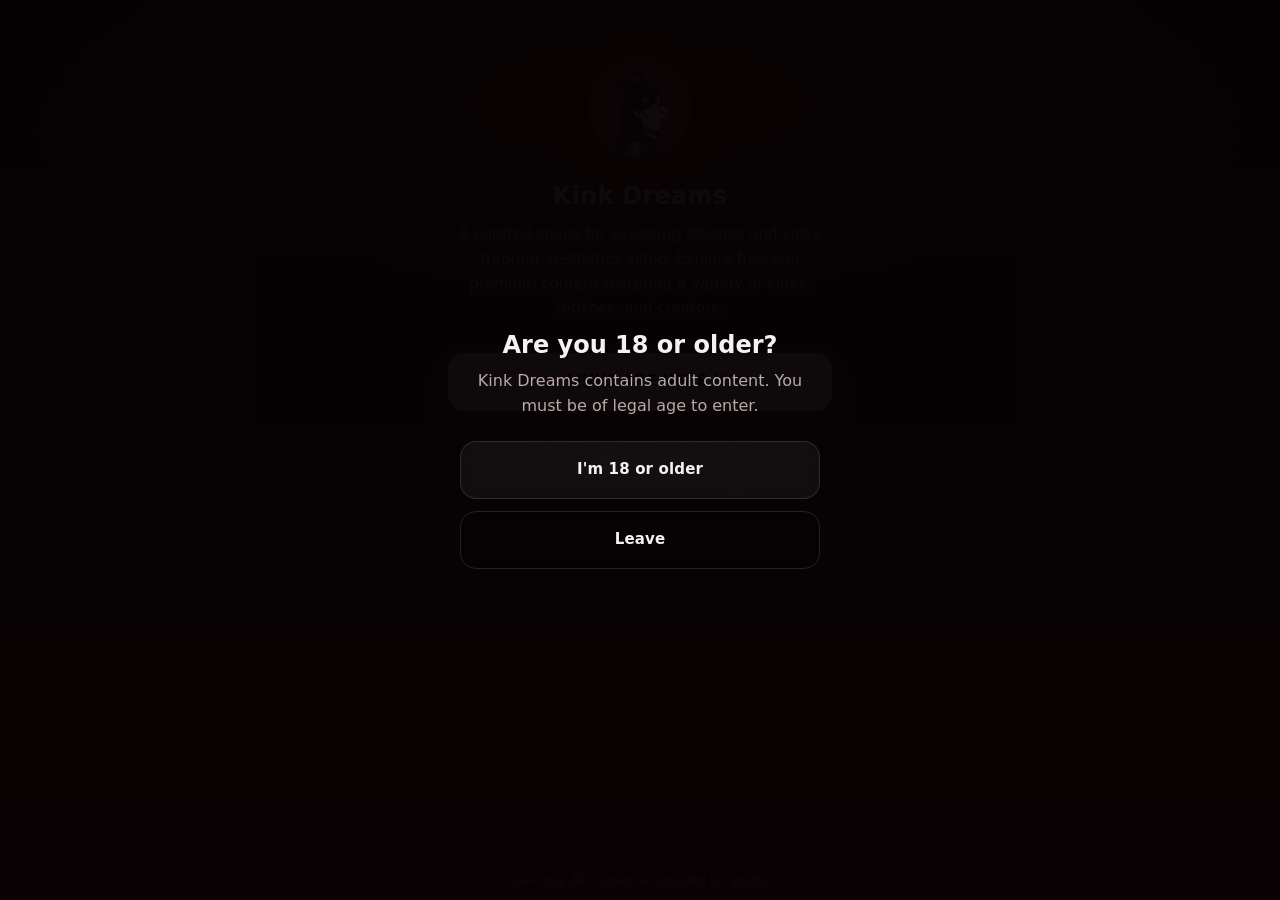
<file: index.html>
<!DOCTYPE html>
<html lang="en">
<head>
  <meta charset="UTF-8">
  <meta name="viewport" content="width=device-width, initial-scale=1, viewport-fit=cover">
  <title>Kink Dreams | Fetish Kink Aesthetics, Education and Video (18+)</title>
  <meta name="description" content="A curated space for exploring fetishes and kinks through aesthetics, education and video. Free and premium 18+ content from creators.">
  <link rel="canonical" href="https://kinkdreams.co/">
  <meta name="robots" content="index, follow, max-image-preview:large">
  <meta name="theme-color" content="#0a0a0c">

  <!-- Adult content labels -->
  <meta name="rating" content="adult">
  <meta name="RATING" content="RTA-5042-1996-1400-1577-RTA">


  <link rel="icon" type="image/png" href="/images/favicon-96x96.png" sizes="96x96" />
  <link rel="icon" href="/images/favicon.ico" sizes="any">
  <link rel="apple-touch-icon" sizes="180x180" href="/images/apple-touch-icon.png">
  <link rel="manifest" href="/site.webmanifest">
  <meta name="apple-mobile-web-app-title" content="KinkDreams" />

  <!-- Open Graph / Twitter -->
  <meta property="og:type" content="website">
  <meta property="og:site_name" content="Kink Dreams">
  <meta property="og:title" content="Kink Dreams | Fetish Kink Aesthetics, Education and Video">
  <meta property="og:description" content="A curated space for exploring fetishes and kinks through aesthetics, education and video. 18+ only.">
  <meta property="og:url" content="https://kinkdreams.co/">
  <meta property="og:image" content="https://kinkdreams.co/images/og-cover.jpg">
  <meta property="og:locale" content="en_US">
  <meta name="twitter:card" content="summary_large_image">
  <meta name="twitter:site" content="@kink_dreams">
  <meta name="twitter:title" content="Kink Dreams">
  <meta name="twitter:description" content="A curated space for exploring fetishes and kinks through aesthetics, education and video. 18+ only.">
  <meta name="twitter:image" content="https://kinkdreams.co/images/og-cover.jpg">

  <script type="application/ld+json">
  {
    "@context": "https://schema.org",
    "@graph": [
      {
        "@type": "WebSite",
        "@id": "https://kinkdreams.co/#website",
        "url": "https://kinkdreams.co/",
        "name": "Kink Dreams",
        "inLanguage": "en"
      },
      {
        "@type": "Organization",
        "@id": "https://kinkdreams.co/#org",
        "name": "Kink Dreams",
        "url": "https://kinkdreams.co/",
        "logo": "https://kinkdreams.co/images/icon-512.png",
        "sameAs": [
          "https://instagram.com/kink.dreams",
          "https://t.me/kink_dreams",
          "https://x.com/kink_dreams",
          "https://onlyfans.com/dorokh.vika"
        ]
      }
    ]
  }
  </script>

  <link rel="stylesheet" href="/css/style.css">
</head>
<body>
  <!-- Age gate: content stays in the DOM for crawlers; the overlay is visual only -->
  <div class="gate" id="age-gate" role="dialog" aria-modal="true" aria-labelledby="gate-title" hidden>
    <div class="gate-box">
      <h2 id="gate-title">Are you 18 or older?</h2>
      <p>Kink Dreams contains adult content. You must be of legal age to enter.</p>
      <div class="gate-actions">
        <button class="btn" id="gate-yes" type="button">I'm 18 or older</button>
        <a class="btn btn-ghost" href="https://www.google.com">Leave</a>
      </div>
    </div>
  </div>

  <main class="page">
    <img class="avatar" src="/images/logo.png" alt="Kink Dreams logo" width="104" height="104">
    <h1>Kink Dreams</h1>
    <p class="bio">A curated space for exploring fetishes and kinks through aesthetics video. Explore free and premium content featuring a variety of kinks, fetishes, and creators.</p>

    <nav class="links" aria-label="Main links">
      <a class="btn btn-primary" href="https://link.me/kinkdreams" target="_blank" rel="noopener">
        <span class="blink-dot flame" aria-hidden="true"></span>
        LINKS ARE HERE !!!
      </a>
    </nav>

    <ul class="social" aria-label="Social media">
      <li><a href="https://t.me/kink_dreams" target="_blank" rel="noopener me" aria-label="Telegram">
        <svg viewBox="0 0 24 24" fill="none" stroke="currentColor" stroke-width="2" stroke-linecap="round" stroke-linejoin="round"><path d="m22 2-7 20-4-9-9-4Z"/><path d="M22 2 11 13"/></svg></a></li>
      <li><a href="https://onlyfans.com/dorokh.vika" target="_blank" rel="noopener me" aria-label="OnlyFans">
        <svg viewBox="0 0 24 24" fill="currentColor"><path d="M24 4.003h-4.015c-3.45 0-5.3.197-6.748 1.957a7.996 7.996 0 1 0 2.103 9.211c3.182-.231 5.39-2.134 6.085-5.173 0 0-2.399.585-4.43 0 4.018-.777 6.333-3.037 7.005-5.995zM5.61 11.999A2.391 2.391 0 0 1 9.28 9.97a2.966 2.966 0 0 1 2.998-2.528h.008c-.92 1.778-1.407 3.352-1.998 5.263A2.392 2.392 0 0 1 5.61 12Zm2.386-7.996a7.996 7.996 0 1 0 7.996 7.996 7.996 7.996 0 0 0-7.996-7.996Zm0 10.394A2.399 2.399 0 1 1 10.395 12a2.396 2.396 0 0 1-2.399 2.398Z"/></svg></a></li>
      <li><a href="https://x.com/kink_dreams" target="_blank" rel="noopener me" aria-label="X (Twitter)">
        <svg viewBox="0 0 24 24" fill="currentColor"><path d="M18.244 2.25h3.308l-7.227 8.26 8.502 11.24H16.17l-5.214-6.817L4.99 21.75H1.68l7.73-8.835L1.254 2.25H8.08l4.713 6.231zm-1.161 17.52h1.833L7.084 4.126H5.117z"/></svg></a></li>
      <li><a href="https://instagram.com/kink.dreams" target="_blank" rel="noopener me" aria-label="Instagram">
        <svg viewBox="0 0 24 24" fill="none" stroke="currentColor" stroke-width="2" stroke-linecap="round" stroke-linejoin="round"><rect x="2" y="2" width="20" height="20" rx="5"/><path d="M16 11.37A4 4 0 1 1 12.63 8 4 4 0 0 1 16 11.37z"/><line x1="17.5" y1="6.5" x2="17.51" y2="6.5"/></svg></a></li>
    </ul>

    <p class="legal">18+ only. All content is intended for adults.</p>
  </main>

  <script src="/js/age-gate.js"></script>
</body>
</html>
</file>
<file: css/style.css>
:root{
  --bg-top:#070304;--bg-mid:#1a0608;--bg-bottom:#4a0e11;
  --red:#bf1a17;
  --text:#f5f1f0;--muted:#b9a9a9;
  --glass:rgba(255,255,255,.05);--glass-hover:rgba(255,255,255,.09);
  --line:rgba(255,255,255,.12);--line-hover:rgba(255,255,255,.28)
}
*{box-sizing:border-box}
html{height:100%}
body{
  margin:0;min-height:100%;color:var(--text);
  font-family:system-ui,-apple-system,"Segoe UI",Roboto,Helvetica,Arial,sans-serif;
  background:
    radial-gradient(ellipse 70% 38% at 50% 10%,rgba(191,26,23,.28),transparent 70%),
    linear-gradient(to bottom,var(--bg-top) 0%,var(--bg-mid) 45%,var(--bg-bottom) 100%);
  background-attachment:fixed;background-repeat:no-repeat;
  padding:env(safe-area-inset-top) 0 env(safe-area-inset-bottom)
}
.page{max-width:420px;margin:0 auto;padding:56px 18px 90px;text-align:center}

.avatar{
  display:block;width:104px;height:104px;margin:0 auto 22px;border-radius:50%;object-fit:cover;
  border:2px solid rgba(255,255,255,.14);
  box-shadow:0 0 0 6px rgba(191,26,23,.12),0 12px 40px rgba(191,26,23,.35)
}
h1{margin:0 0 12px;font-size:24px;font-weight:700;letter-spacing:.01em}
.bio{margin:0 0 32px;color:var(--muted);line-height:1.65;font-size:15px}

.links{display:flex;flex-direction:column;gap:14px}
.btn{
  display:flex;align-items:center;justify-content:center;gap:10px;
  min-height:58px;padding:12px 18px;
  border:1px solid var(--line);border-radius:16px;
  background:var(--glass);color:var(--text);
  -webkit-backdrop-filter:blur(10px);backdrop-filter:blur(10px);
  font-family:inherit;font-size:15px;font-weight:600;line-height:1.3;letter-spacing:.01em;
  text-decoration:none;cursor:pointer;
  transition:background .2s,border-color .2s,transform .2s,box-shadow .2s
}
.btn:hover{background:var(--glass-hover);border-color:var(--line-hover);transform:translateY(-2px)}
.btn:active{transform:translateY(0) scale(.99)}
.btn:disabled{opacity:.7;cursor:default;transform:none}
.btn:focus-visible,.social a:focus-visible{outline:2px solid #fff;outline-offset:3px}
.btn-icon{width:18px;height:18px;flex:none}

.btn-primary{background:var(--text);color:#120506;border-color:transparent;box-shadow:0 10px 30px rgba(191,26,23,.3)}
.btn-primary:hover{background:#fff;border-color:transparent;box-shadow:0 14px 36px rgba(191,26,23,.45)}

.blink-dot{width:10px;height:10px;flex:none;border-radius:50%;background:#e11d1d;box-shadow:0 0 8px 2px rgba(225,29,29,.6);animation:blink 1.2s ease-in-out infinite}
@keyframes blink{0%,100%{opacity:1}50%{opacity:.25}}

.status{min-height:1.4em;margin:-2px 0 0;font-size:13px;color:var(--muted)}

.social{list-style:none;display:flex;justify-content:center;gap:14px;margin:28px 0 0;padding:0}
.social a{
  display:grid;place-items:center;width:48px;height:48px;border-radius:50%;
  background:var(--glass);border:1px solid var(--line);color:var(--text);
  transition:background .2s,border-color .2s,transform .2s
}
.social a:hover{background:rgba(191,26,23,.25);border-color:rgba(191,26,23,.6);transform:translateY(-2px)}
.social svg{width:21px;height:21px}

.legal{
    position:fixed;left:0;right:0;bottom:0;z-index:1;
    margin:0;padding:22px 16px calc(12px + env(safe-area-inset-bottom));
    text-align:center;font-size:12px;color:rgba(255,255,255,.55);
    background:linear-gradient(to top,var(--bg-bottom) 40%,transparent);
    pointer-events:none
}

.gate{position:fixed;inset:0;z-index:10;display:grid;place-items:center;padding:20px;background:rgba(7,3,4,.97)}
.gate[hidden]{display:none}
.gate-box{max-width:360px;text-align:center}
.gate-box h2{margin:0 0 10px}
.gate-box p{margin:0 0 22px;color:var(--muted);line-height:1.55}
.gate-actions{display:grid;gap:12px}
.btn-ghost{background:transparent}

@media (prefers-reduced-motion:reduce){
  .btn,.social a{transition:none}
  .btn:hover,.social a:hover{transform:none}
  .blink-dot{animation:none}
}
</file>
